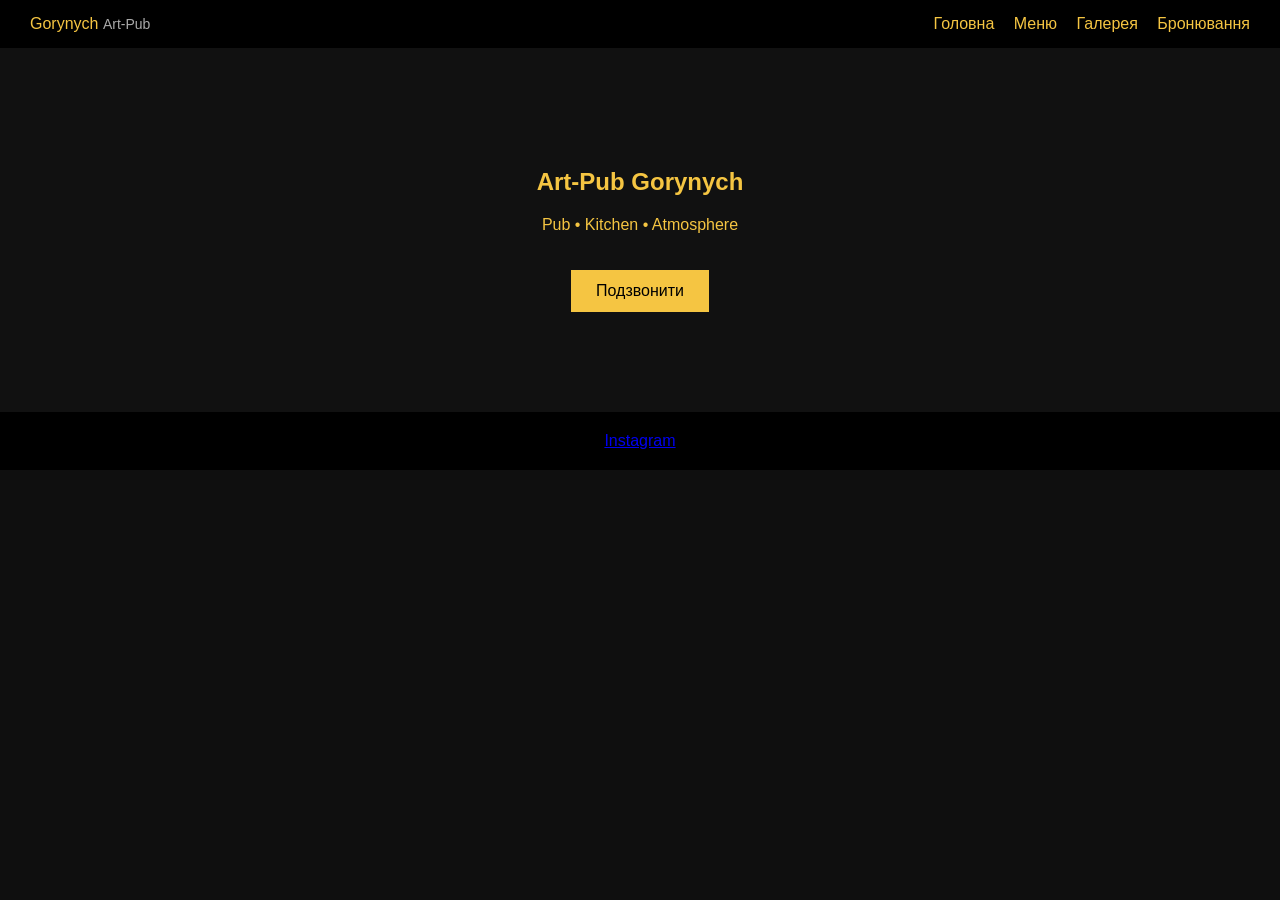
<file: index.html>
<!DOCTYPE html>
<html lang="uk">
<head>
<meta charset="UTF-8">
<meta name="viewport" content="width=device-width, initial-scale=1.0">
<title>Art-Pub Gorynych</title>
<link rel="stylesheet" href="assets/css/style.css">
<script defer src="assets/js/main.js"></script>
</head>
<body>
<header class="header">
  <div class="logo">Gorynych <span>Art‑Pub</span></div>
  <nav>
    <a href="index.html">Головна</a>
    <a href="menu.html">Меню</a>
    <a href="gallery.html">Галерея</a>
    <a href="booking.html">Бронювання</a>
  </nav>
</header>

<section class="hero">
  <h1>Art‑Pub Gorynych</h1>
  <p>Pub • Kitchen • Atmosphere</p>
  <a class="btn" href="tel:+380000000000">Подзвонити</a>
</section>

<footer class="footer">
  <a href="https://instagram.com" target="_blank">Instagram</a>
</footer>
</body>
</html>
</file>
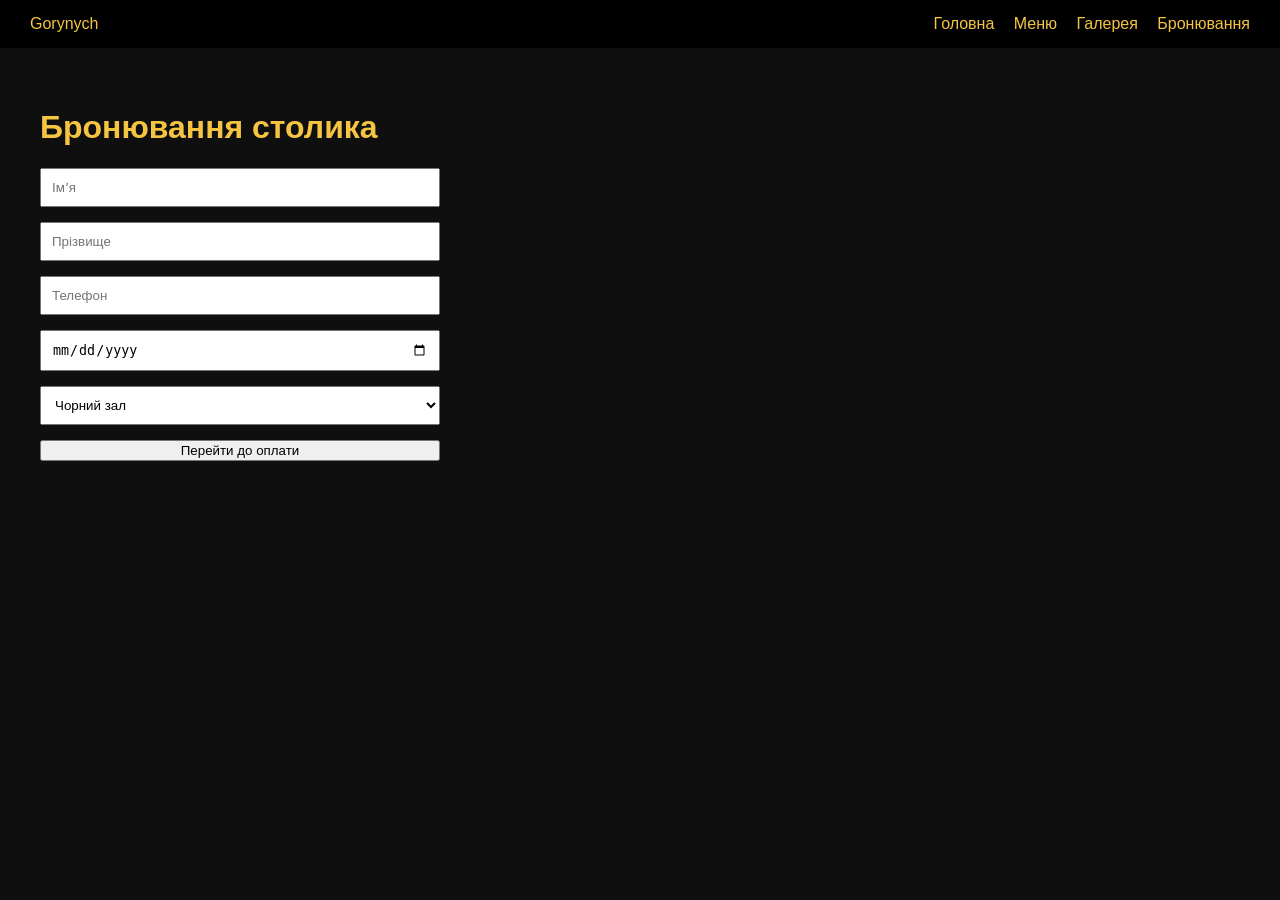
<file: booking.html>
<!DOCTYPE html>
<html lang="uk">
<head>
<meta charset="UTF-8">
<meta name="viewport" content="width=device-width, initial-scale=1.0">
<title>Бронювання — Gorynych</title>
<link rel="stylesheet" href="assets/css/style.css">
</head>
<body>
<header class="header">
  <div class="logo">Gorynych</div>
  <nav>
    <a href="index.html">Головна</a>
    <a href="menu.html">Меню</a>
    <a href="gallery.html">Галерея</a>
    <a href="booking.html">Бронювання</a>
  </nav>
</header>

<main class="content">
<h1>Бронювання столика</h1>
<form class="form">
  <input placeholder="Імʼя">
  <input placeholder="Прізвище">
  <input placeholder="Телефон">
  <input type="date">
  <select>
    <option>Чорний зал</option>
    <option>Білий зал</option>
    <option>Кальянний зал</option>
    <option>Банкетка</option>
  </select>
  <button type="button">Перейти до оплати</button>
</form>
</main>
</body>
</html>
</file>
<file: assets/css/style.css>
*{box-sizing:border-box}
body{margin:0;font-family:Arial;background:#0f0f0f;color:#f5c542}
.header{display:flex;justify-content:space-between;align-items:center;padding:15px 30px;background:#000}
.header a{color:#f5c542;margin-left:15px;text-decoration:none}
.logo span{font-size:14px;color:#aaa}
.hero{padding:100px 20px;text-align:center;background:#111}
.btn{display:inline-block;margin-top:20px;padding:12px 25px;background:#f5c542;color:#000;text-decoration:none}
.content{padding:40px}
.menu-grid,.gallery-grid{display:grid;grid-template-columns:repeat(auto-fit,minmax(150px,1fr));gap:20px}
.card,.photo{background:#222;height:150px;display:flex;align-items:center;justify-content:center}
.form{max-width:400px;display:flex;flex-direction:column;gap:15px}
.form input,.form select{padding:10px}
.footer{text-align:center;padding:20px;background:#000}
</file>
